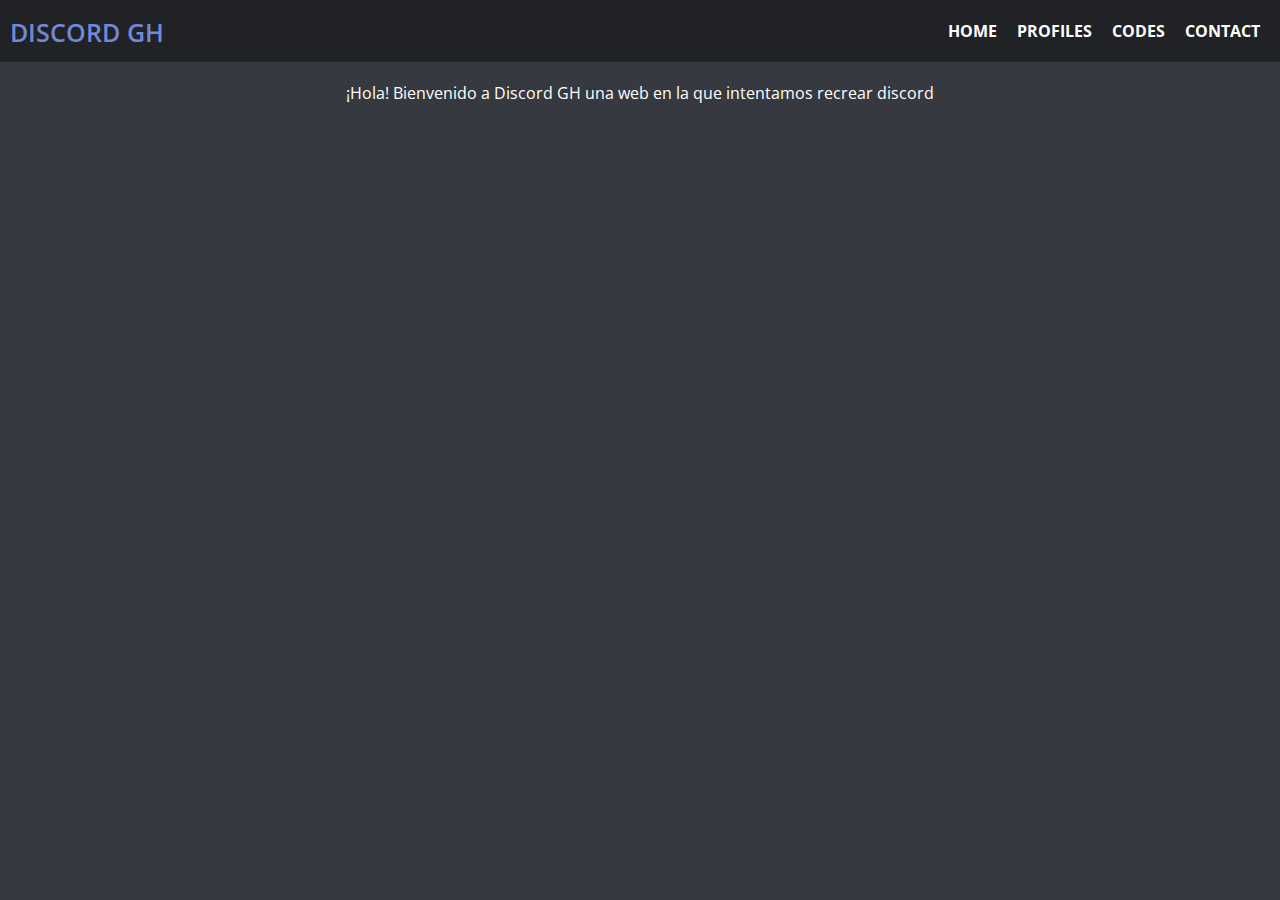
<file: index.html>
<!DOCTYPE html>
<html lang="es">
<head>
 <meta charset="UTF-8">
 <meta name="viewport" content="width=device-width, initial-scale=1.0">
 <link rel="stylesheet" href="https://use.fontawesome.com/releases/v5.7.0/css/all.css"
  integrity="sha384-lZN37f5QGtY3VHgisS14W3ExzMWZxybE1SJSEsQp9S+oqd12jhcu+A56Ebc1zFSJ" crossorigin="anonymous">
  
 <title>Discord UI</title>
 <link rel="stylesheet" href="./style.css">
</head>
<body>
 <nav class="nav-bar">
    <section class="nav-branding">
     <i class="fab fa-discord"></i> DISCORD GH
    </section>
    <section class="nav-item">
     <ul>
      <a href="./index.html"><li>HOME</li></a>
      <a href="./testeos/index.html"><li>PROFILES</li></a>
      <a href="#"><li>CODES</li></a>
      <a href="#"><li>CONTACT</li></a>
     </ul>

    </section>

 </nav>
 <section>
  <div class="container">
   <section class="body-home">
   <div class="text">¡Hola! Bienvenido a Discord GH una web en la que intentamos recrear discord</div>
   </section>
 
  </div>
 </section>
</body>
</html>
</file>
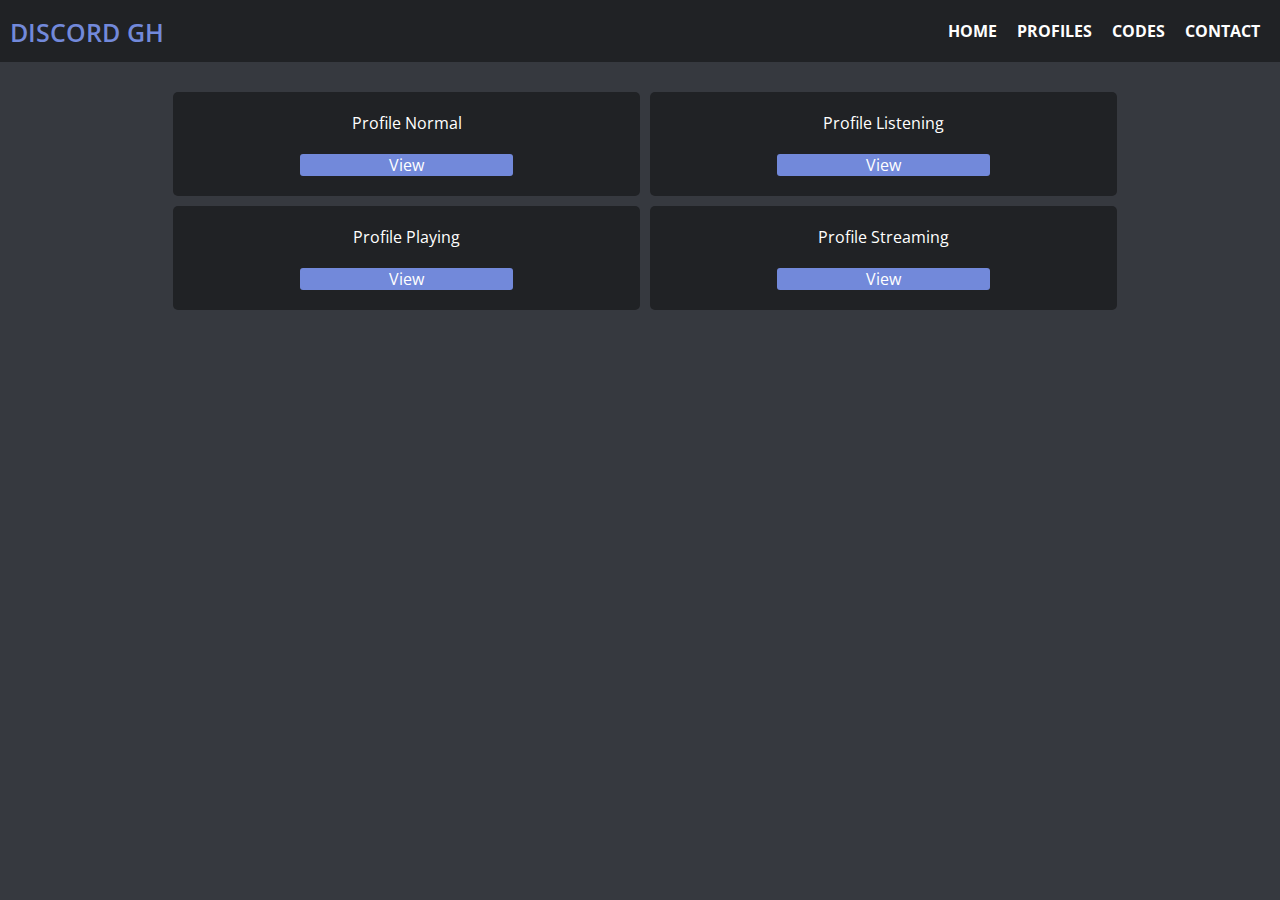
<file: testeos/index.html>
<!DOCTYPE html>
<html lang="es">
<head>
 <meta charset="UTF-8">
 <meta name="viewport" content="width=device-width, initial-scale=1.0">
 <link rel="stylesheet" href="https://use.fontawesome.com/releases/v5.7.0/css/all.css"
  integrity="sha384-lZN37f5QGtY3VHgisS14W3ExzMWZxybE1SJSEsQp9S+oqd12jhcu+A56Ebc1zFSJ" crossorigin="anonymous">
  
 <title>Discord UI</title>
 <link rel="stylesheet" href="./style.css">
</head>
<body>
 <nav class="nav-bar">
    <section class="nav-branding">
     <i class="fab fa-discord"></i> DISCORD GH
    </section>
    <section class="nav-item">
     <ul>
      <a href="./index.html"><li>HOME</li></a>
      <a href="/testeos/"><li>PROFILES</li></a>
      <a href="#"><li>CODES</li></a>
      <a href="#"><li>CONTACT</li></a>
     </ul>

    </section>

 </nav>
 <section>
  <div class="container">
   <section class="body-home">
    <div class="card">
     <div class="title">Profile Normal</div>
     <a class="btn" href="./profile-normal/index.html">View</a>
    </div>
    <div class="card">
     <div class="title">Profile Listening</div>
     <a class="btn" href="./profile-listening/">View</a>
    </div>
    <div class="card">
     <div class="title">Profile Playing</div>
     <a class="btn" href="./profile-playing/">View</a>
    </div>
        <div class="card">
     <div class="title">Profile Streaming</div>
     <a class="btn" href="./profile-streaming/">View</a>
    </div>
   </section>
 
  </div>
 </section>
</body>
</html>
</file>
<file: style.css>
@import url("https://fonts.googleapis.com/css2?family=Open+Sans:wght@400;700&display=swap");

* {
  margin: 0;
}

body {
  font-family: "Open Sans", sans-serif;
  background-color: #36393f;
  color: white;
}
body a {
  color: white;
  text-decoration: none;
}
nav {
  display: flex;
  background-color: #202225;
  padding: 10px;
}

.nav-branding {
  flex: 1 1 auto;
  font-size: 25px;
  color: #7289da;
  font-weight: 600;
  padding-top: 5px;
}
.nav-branding i {
  font-weight: 100;
}
.nav-branding:hover {
  cursor: pointer;
  color: white;
  transition: 0.3s;
}
.nav-item {
  flex: 0 1 auto;
}
.nav-item ul {
  list-style-type: none;
  display: flex;
}
.nav-item ul li {
  padding: 10px;
  cursor: pointer;
  font-weight: 700;
}
.nav-item ul li:hover {
  color: #7289da;
  transition: 0.3s;
}

.body-home {
  display: flex;
  justify-content: center;
  flex-wrap: wrap;
  margin-top: 20px;
}
.card {
  display: flex;
  flex-direction: column;
  align-items: center;
  background-color: #202225;
  padding: 20px;
  flex-basis: 33.33%;
  border-radius: 5px;
  text-align: center;
  margin-left: 10px;
  margin-top: 10px;
}


.card .btn {
  background-color: #7289da;
  border-radius: 3px;
  width: 50%;
  margin-top: 20px;
}

.card .btn:hover {
  background-color: #36393f;
  transition: 0.2s;
}

@media screen and (max-width: 600px) {
  /* Vista para moviles */
  .card {
    min-width: 70%;
    margin-top: 10px;
    margin-right: 0 !important;
  }
}
</file>
<file: testeos/style.css>
@import url("https://fonts.googleapis.com/css2?family=Open+Sans:wght@400;700&display=swap");

* {
  margin: 0;
}

body {
  font-family: "Open Sans", sans-serif;
  background-color: #36393f;
  color: white;
}
body a {
  color: white;
  text-decoration: none;
}
nav {
  display: flex;
  background-color: #202225;
  padding: 10px;
}

.nav-branding {
  flex: 1 1 auto;
  font-size: 25px;
  color: #7289da;
  font-weight: 600;
  padding-top: 5px;
}
.nav-branding i {
  font-weight: 100;
}
.nav-branding:hover {
  cursor: pointer;
  color: white;
  transition: 0.3s;
}
.nav-item {
  flex: 0 1 auto;
}
.nav-item ul {
  list-style-type: none;
  display: flex;
}
.nav-item ul li {
  padding: 10px;
  cursor: pointer;
  font-weight: 700;
}
.nav-item ul li:hover {
  color: #7289da;
  transition: 0.3s;
}

.body-home {
  display: flex;
  justify-content: center;
  flex-wrap: wrap;
  margin-top: 20px;
}
.card {
  display: flex;
  flex-direction: column;
  align-items: center;
  background-color: #202225;
  padding: 20px;
  flex-basis: 33.33%;
  border-radius: 5px;
  text-align: center;
  margin-left: 10px;
  margin-top: 10px;
}


.card .btn {
  background-color: #7289da;
  border-radius: 3px;
  width: 50%;
  margin-top: 20px;
}

.card .btn:hover {
  background-color: #36393f;
  transition: 0.2s;
}

@media screen and (max-width: 600px) {
  /* Vista para moviles */
  .card {
    min-width: 70%;
    margin-top: 10px;
    margin-right: 0 !important;
  }
}
</file>
